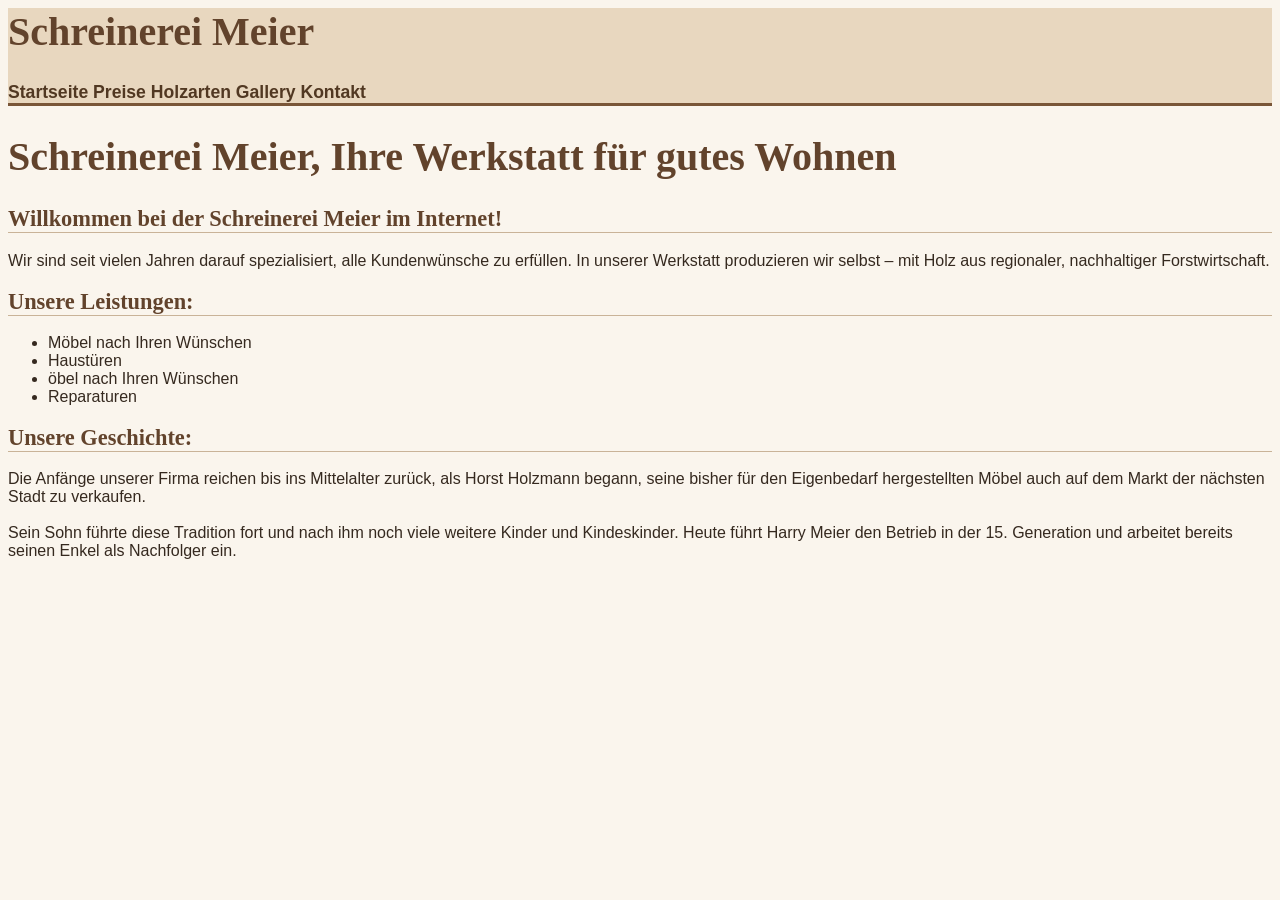
<file: EigeneWebseite/index.html>
<html>

<head>
    <link rel="stylesheet" href= "layout.css">
    <link rel="stylesheet" href="styles.css">
</head>

<body>
    <header>
    <h1>Schreinerei Meier</h1>
    <nav>
      <a href="index.html">Startseite</a>
      <a href="preise.html">Preise</a>
      <a href="holzarten.html">Holzarten</a>
      <a href="gallery.html">Gallery</a>
      <a href="kontakt.html">Kontakt</a>
    </nav>
    </header>
    <h1>Schreinerei Meier, Ihre Werkstatt für gutes Wohnen</h1>

    <h2>Willkommen bei der Schreinerei Meier im Internet!</h2>
    
    <p>Wir sind seit vielen Jahren darauf spezialisiert, alle Kundenwünsche zu erfüllen.
        In unserer Werkstatt produzieren wir selbst – mit Holz aus regionaler,
        nachhaltiger Forstwirtschaft.</p>

    <h2>Unsere Leistungen:</h2>
    <ul>
        <li>Möbel nach Ihren Wünschen</li>
        <li>Haustüren</li>
        <li>öbel nach Ihren Wünschen</li>
        <li>Reparaturen</li>
    </ul>
    <h2>Unsere Geschichte:</h2>

    Die Anfänge unserer Firma reichen bis ins Mittelalter zurück, als Horst Holzmann
    begann, seine bisher für den Eigenbedarf hergestellten Möbel auch auf dem Markt
    der nächsten Stadt zu verkaufen.<br>
    <br>
    Sein Sohn führte diese Tradition fort und nach ihm noch viele weitere Kinder und
    Kindeskinder. Heute führt Harry Meier den Betrieb in der 15. Generation und
    arbeitet bereits seinen Enkel als Nachfolger ein.

    
</body>


</html>
</file>
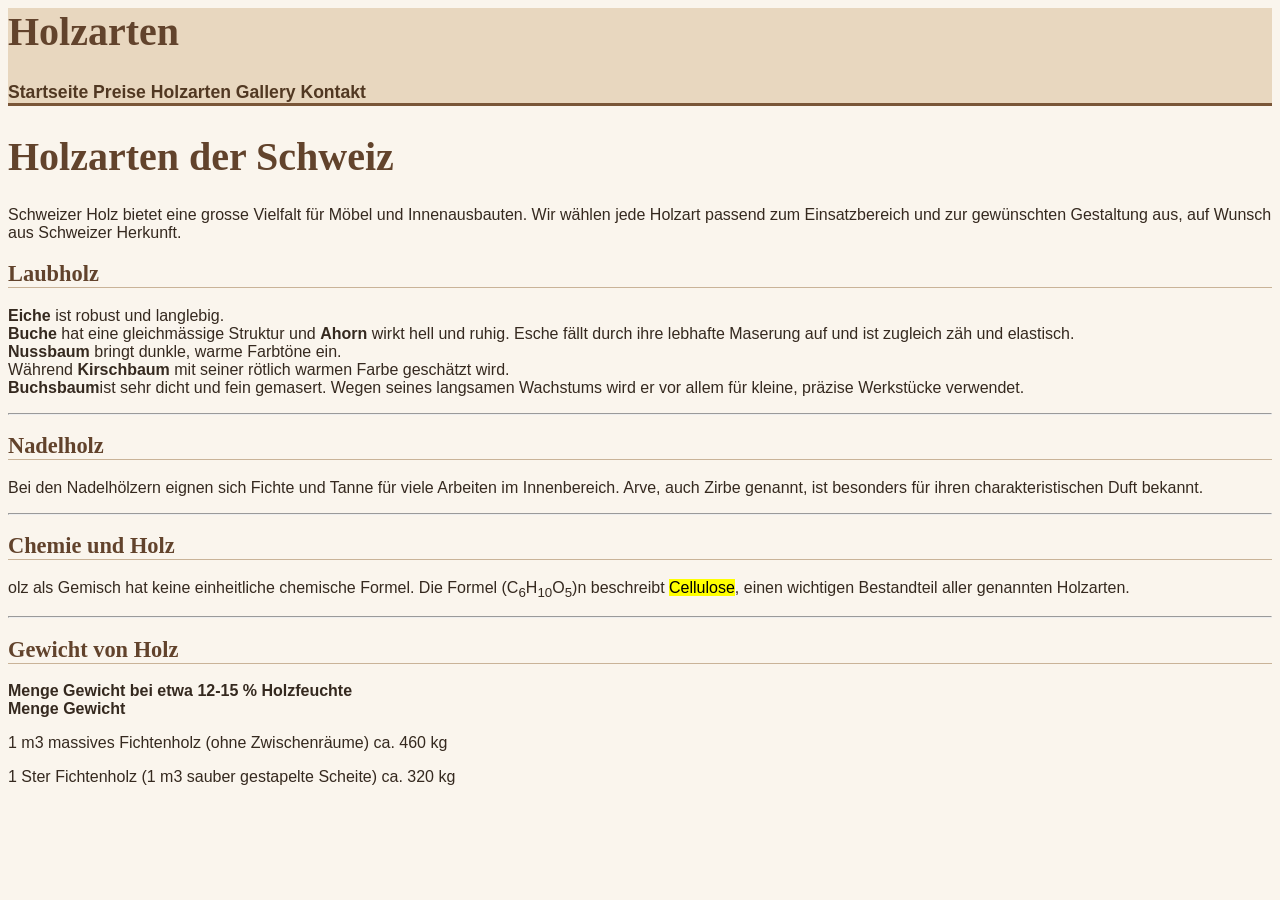
<file: EigeneWebseite/holzarten.html>
<html>

<head>
    <header>
    <link rel="stylesheet" href= "layout.css">
    <link rel="stylesheet" href="styles.css">
    <h1>Holzarten</h1>
    <nav>
      <a href="index.html">Startseite</a>
      <a href="preise.html">Preise</a>
      <a href="holzarten.html">Holzarten</a>
      <a href="gallery.html">Gallery</a>
      <a href="kontakt.html">Kontakt</a>
    </nav>
    </header>
</head>

<body>
    <h1>Holzarten der Schweiz</h1>
    <p>Schweizer Holz bietet eine grosse Vielfalt für Möbel und Innenausbauten. Wir wählen jede Holzart passend zum
        Einsatzbereich und zur gewünschten Gestaltung aus, auf Wunsch aus Schweizer Herkunft.</p>
    <h2>Laubholz</h2>
    <p><strong>Eiche</strong> ist robust und langlebig.<br><strong>Buche</strong> hat eine gleichmässige Struktur und
        <strong>Ahorn</strong> wirkt hell und ruhig. Esche fällt durch ihre lebhafte Maserung auf und ist zugleich zäh
        und elastisch.<br> <strong>Nussbaum</strong> bringt dunkle, warme Farbtöne ein.<br>Während
        <strong>Kirschbaum</strong> mit seiner rötlich warmen Farbe geschätzt wird.<br><strong>Buchsbaum</strong>ist
        sehr dicht und fein gemasert. Wegen seines langsamen Wachstums wird er vor allem für kleine, präzise Werkstücke
        verwendet.
    </p>
    <hr>
    <h2>Nadelholz</h2>
    <p>Bei den Nadelhölzern eignen sich Fichte und Tanne für viele Arbeiten im Innenbereich. Arve, auch Zirbe genannt,
        ist besonders für ihren charakteristischen Duft bekannt. </p>
    <hr>
    <h2>Chemie und Holz</h2>
    <p>olz als Gemisch hat keine einheitliche chemische Formel. Die Formel (C<sub>6</sub>H<sub>10</sub>O<sub>5</sub>)n
        beschreibt <mark>Cellulose</mark>, einen wichtigen Bestandteil aller genannten Holzarten.</p>
    <hr>
    <h2>Gewicht von Holz</h2>
    <strong>Menge Gewicht bei etwa 12-15 % Holzfeuchte</strong> <br>    
    <strong>Menge</strong> <strong>Gewicht</strong>
    <p>1 m3 massives Fichtenholz (ohne Zwischenräume)       ca. 460 kg</p>
    <p>1 Ster Fichtenholz (1 m3 sauber gestapelte Scheite)  ca. 320 kg</p>
</body>

</html>
</file>
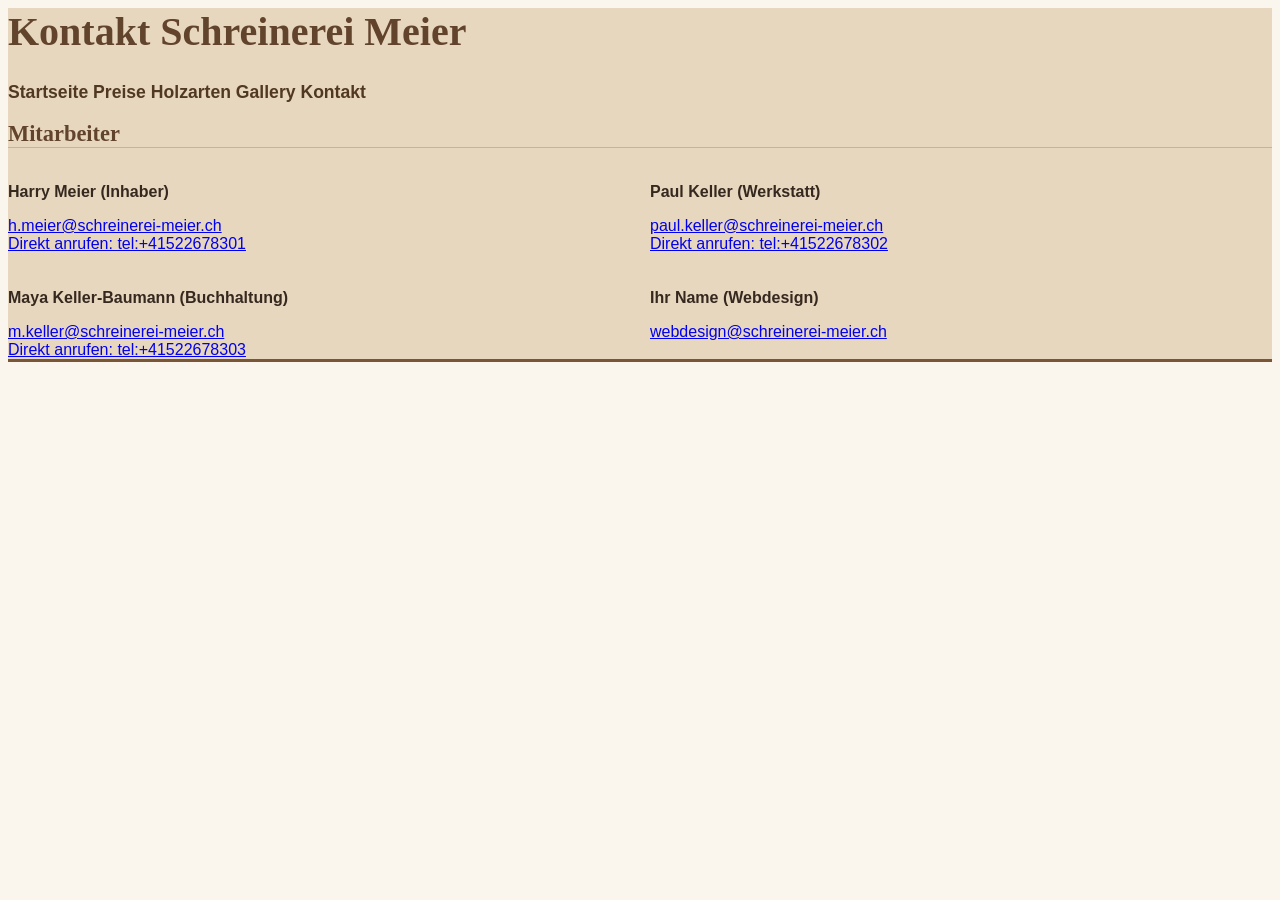
<file: EigeneWebseite/kontakt.html>
<header>
  <link rel="stylesheet" href= "layout.css">
    <link rel="stylesheet" href="styles.css">
    <h1>Kontakt Schreinerei Meier</h1>
    <nav>
      <a href="index.html">Startseite</a>
      <a href="preise.html">Preise</a>
      <a href="holzarten.html">Holzarten</a>
      <a href="gallery.html">Gallery</a>
      <a href="kontakt.html">Kontakt</a>
    </nav>
    <html lang="de">
  <head>
    <meta charset="UTF-8" />
    <title>Kontakt-Informationen</title>
  </head>
    <body>
    <h2>Mitarbeiter</h2>
    <div class="contacts">
      <div>
        <p><strong>Harry Meier (Inhaber)</strong></p>
        <a href="mailto:h.meier@schreinerei-meier.ch">h.meier@schreinerei-meier.ch</a>
        <br>
        <a href="tel:+41522678301">Direkt anrufen: tel:+41522678301</a>
      </div>
      <div>
        <p><strong>Paul Keller (Werkstatt)</strong></p>
        <a href="mailto:paul.keller@schreinerei-meier.ch">paul.keller@schreinerei-meier.ch</a>
        <br>
        <a href="tel:+41522678302">Direkt anrufen: tel:+41522678302</a>
      </div>
      <div>
        <p><strong>Maya Keller-Baumann (Buchhaltung)</strong></p>
        <a href="mailto:m.keller@schreinerei-meier.ch">m.keller@schreinerei-meier.ch</a>
        <br>
        <a href="tel:+41522678303">Direkt anrufen: tel:+41522678303</a>
      </div>
      <div>
        <p><strong>Ihr Name (Webdesign)</strong></p>
        <a href="mailto:webdesign@schreinerei-meier.ch">webdesign@schreinerei-meier.ch</a>
      </div>
    </div>
  </body>
</html>
    </header>
</file>
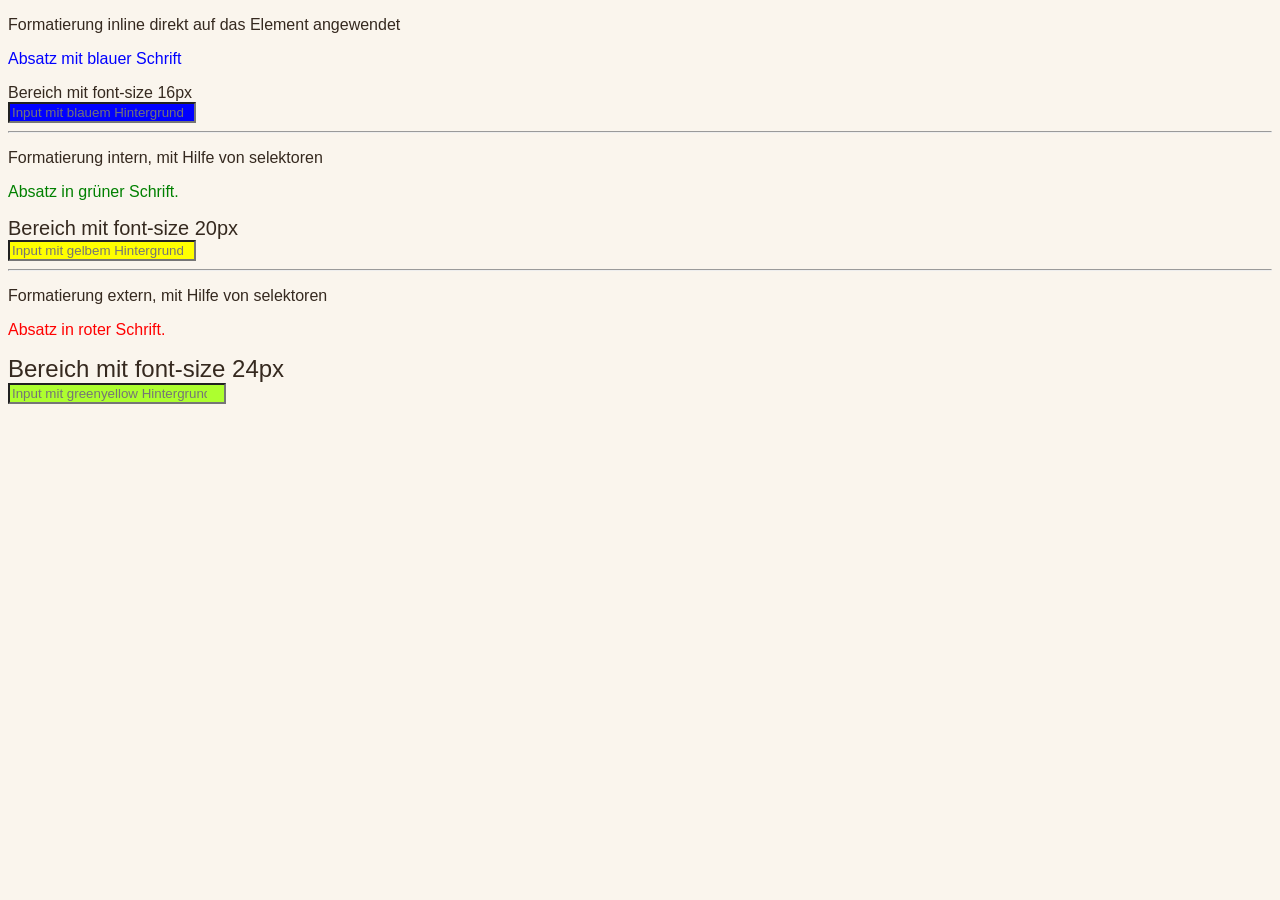
<file: EigeneWebseite/paulsWebseite.html>
<!DOCTYPE html>
<html lang="de">
<head>
  <meta charset="UTF-8">
  <title>Pauls Website</title>
  <link rel="stylesheet" href= "layout.css">
    <link rel="stylesheet" href="styles.css">
  <style>
    .greentext {
        color: green;
    }
    #divfont20 {
        font-size: 20px;
    }
    #input2 {
        background-color: yellow    ;
    }
  </style>
</head>
<body>
  <div>
    <p>Formatierung inline direkt auf das Element angewendet</p>
    <p style="color: blue;">Absatz mit blauer Schrift</p>
    <div style="font-size: 16px;">Bereich mit font-size 16px</div>
    <input style="width: 180px; background-color: blue;" placeholder="Input mit blauem Hintergrund">
  </div>
  <hr>
  <div>
    <p>Formatierung intern, mit Hilfe von selektoren</p>
    <p class="greentext">Absatz in grüner Schrift.</p>
    <div id="divfont20">Bereich mit font-size 20px</div>
    <input id="input2" type="text" style="width: 180px;" placeholder="Input mit gelbem Hintergrund">
  </div>
  <hr>
  <div>
    <p>Formatierung extern, mit Hilfe von selektoren</p>
    <p class="redtext">Absatz in roter Schrift.</p>
    <section id="sectionfont24">Bereich mit font-size 24px</section>
    <input id="input3" type="number" style="width: 210px;" placeholder="Input mit greenyellow Hintergrund">
  </div>
</body>
</html>
</file>
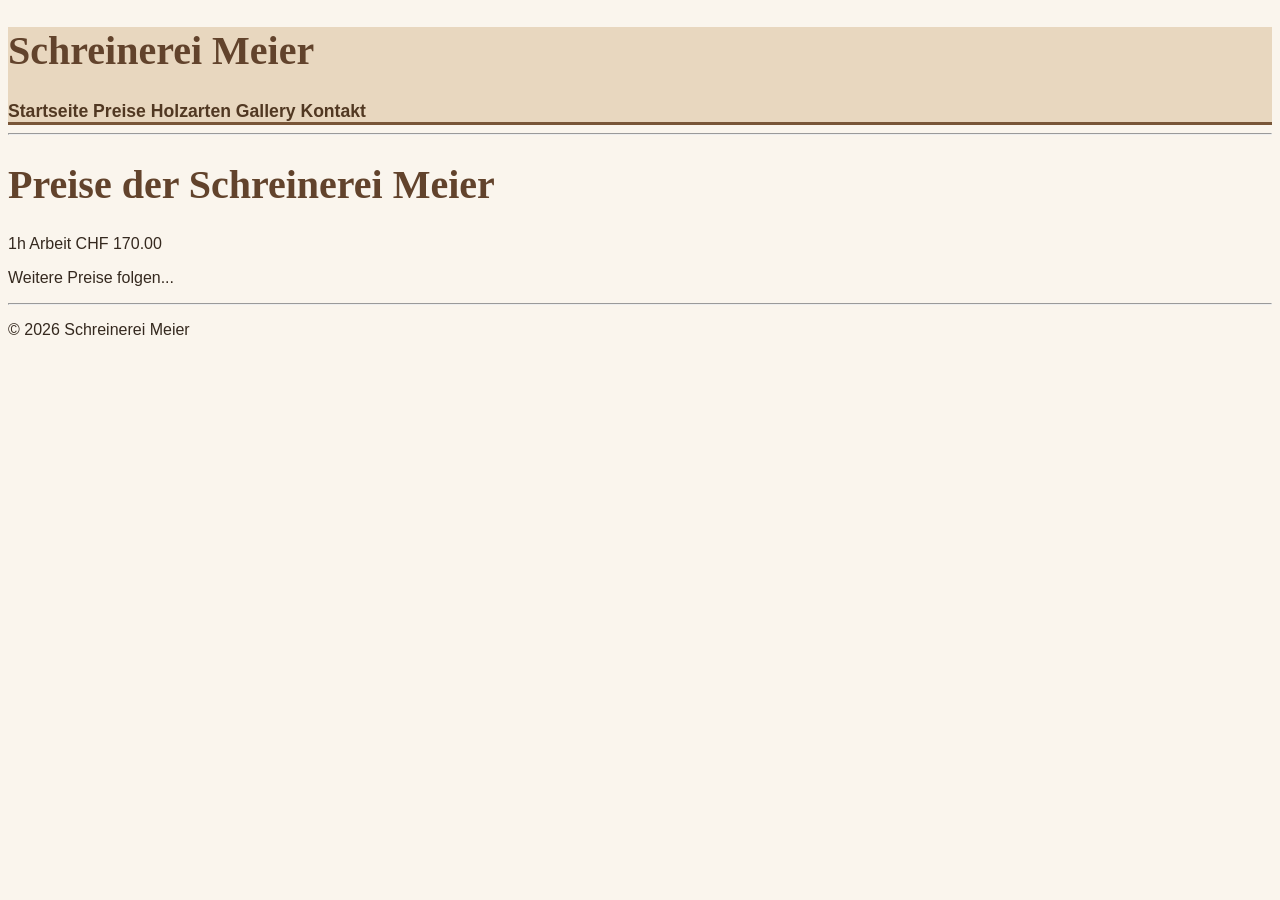
<file: EigeneWebseite/preise.html>
<!doctype html>
<html lang="de">
  <head>
    <link rel="stylesheet" href= "layout.css">
    <link rel="stylesheet" href="styles.css">
    <meta charset="UTF-8" />
    <title>Preise</title>
  </head>
  <body>
    <header>
    <h1>Schreinerei Meier</h1>
    <nav>
      <a href="index.html">Startseite</a>
      <a href="preise.html">Preise</a>
      <a href="holzarten.html">Holzarten</a>
      <a href="gallery.html">Gallery</a>
      <a href="kontakt.html">Kontakt</a>
    </nav>
    </header>
    <hr>
    <h1>Preise der Schreinerei Meier</h1>
    <p>1h Arbeit CHF 170.00</p>
    <p>Weitere Preise folgen...</p>
    <hr>
    <p>© 2026 Schreinerei Meier</p>
  </body>
</html>
</file>
<file: EigeneWebseite/layout.css>
.furniture {
  display: flex;
  flex-wrap: wrap;
  gap: 20px;
}
.contacts{
  display: grid;
  grid-template-columns: 1fr 1fr;
  gap: 20px;
}
</file>
<file: EigeneWebseite/styles.css>
.redtext {
    color: red;
}
#sectionfont24 {
    font-size: 24px;
}
#input3 {
    background-color: greenyellow;
}

body {
    font-family: arial, sans-serif;
    color: #35291f;
    background-color: #faf5ed;
}
header {
    background-color: #e8d7bf;
    border-bottom: 3px solid #795638;
}
h1 {
    font-family: georgia, serif;
    font-size: 2.5rem;
    color: #62432c;
}
nav {
    font-size: 1.1rem;
}
nav a {
    color: #513822;
    font-weight: bold;
    text-decoration: none;
}
h2 {
    font-family: georgia, serif;
    font-size: 1.4rem;
    color: #62432c;
    border-bottom: 1px solid #c9b398;
}
</file>
